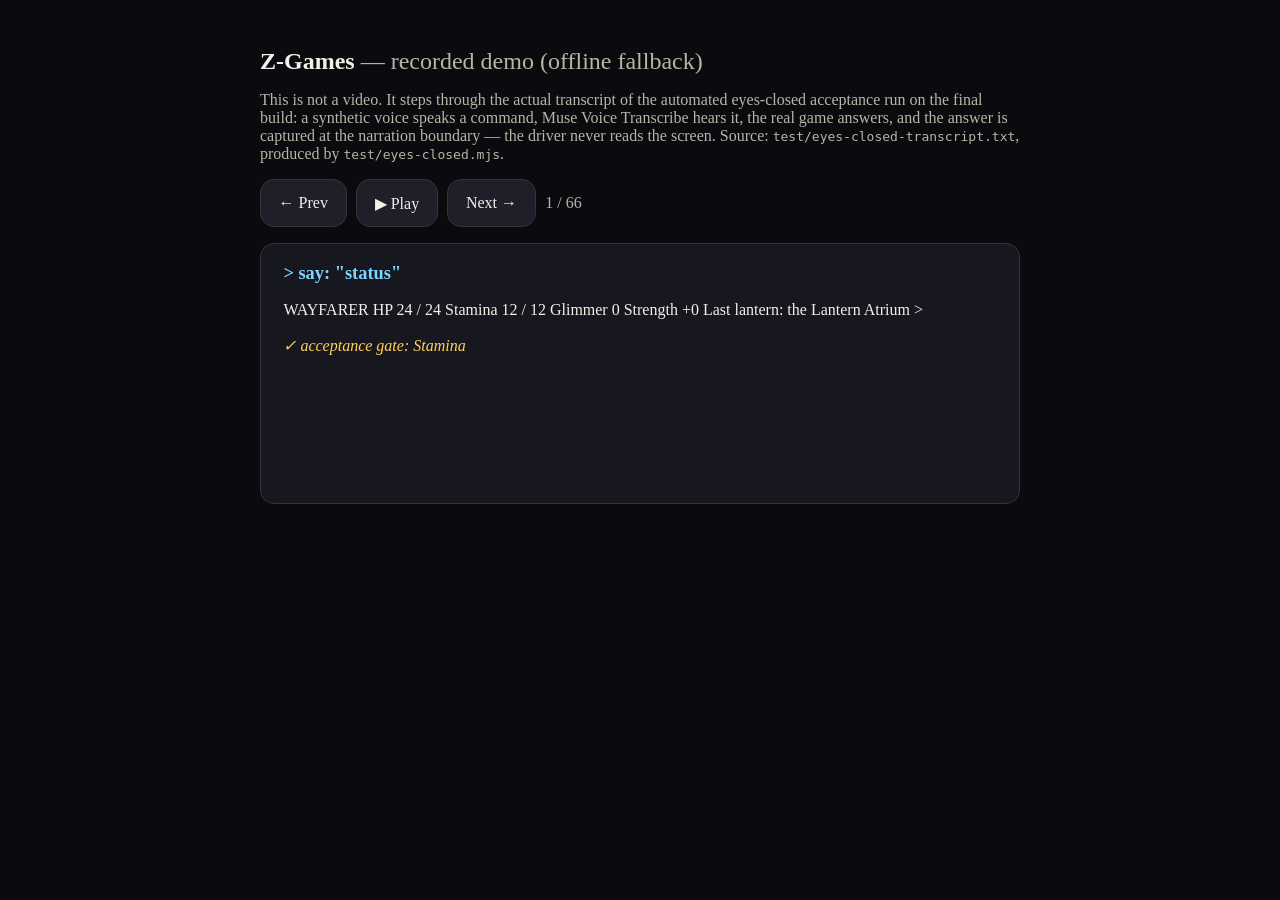
<file: demo/recorded-demo.html>
<!DOCTYPE html>
<html lang="en">
<head>
<meta charset="utf-8">
<meta name="viewport" content="width=device-width, initial-scale=1">
<title>Z-Games — recorded demo (offline fallback)</title>
<style>
  body { background: #0b0b0f; color: #f2f0e9; font-family: Georgia, serif; margin: 0; padding: 2em 1em; }
  main { max-width: 760px; margin: 0 auto; }
  h1 { font-size: 1.5em; } .thin { color: #b9b4a6; font-weight: normal; }
  .card { background: #17171f; border: 1px solid #34343f; border-radius: 14px; padding: 1.2em 1.4em; min-height: 220px; }
  .cmd { color: #7fd4ff; font-weight: bold; font-size: 1.15em; }
  .heard { white-space: pre-wrap; line-height: 1.6; margin-top: 0.8em; }
  .gate { color: #ffd257; margin-top: 0.8em; font-style: italic; }
  .bar { display: flex; gap: 0.6em; margin: 1em 0; flex-wrap: wrap; }
  button { background: #1f1f2a; color: inherit; border: 1px solid #34343f; border-radius: 14px; padding: 0.6em 1.1em; font: inherit; cursor: pointer; min-height: 48px; }
  button:hover { border-color: #ffd257; }
  .count { color: #b9b4a6; align-self: center; }
</style>
</head>
<body>
<main>
  <h1>Z-Games <span class="thin">— recorded demo (offline fallback)</span></h1>
  <p class="thin">This is not a video. It steps through the actual transcript of the automated
  eyes-closed acceptance run on the final build: a synthetic voice speaks a command, Muse Voice
  Transcribe hears it, the real game answers, and the answer is captured at the narration boundary —
  the driver never reads the screen. Source: <code>test/eyes-closed-transcript.txt</code>,
  produced by <code>test/eyes-closed.mjs</code>.</p>
  <div class="bar">
    <button id="prev" type="button">← Prev</button>
    <button id="play" type="button">▶ Play</button>
    <button id="next" type="button">Next →</button>
    <span class="count" id="count"></span>
  </div>
  <div class="card">
    <div class="cmd" id="cmd"></div>
    <div class="heard" id="heard"></div>
    <div class="gate" id="gate"></div>
  </div>
</main>
<script>
  const steps = [{"cmd":"status","heard":"WAYFARER HP 24 / 24 Stamina 12 / 12 Glimmer 0 Strength +0 Last lantern: the Lantern Atrium >","gate":"Stamina"},{"cmd":"help","heard":"THE LANTERN BELOW -- how to play Move with compass directions (NORTH, SOUTH, EAST, WEST, UP, DOWN). LOOK and EXAMINE tell you what","gate":"STATUS"},{"cmd":"look","heard":"Lantern Atrium A round chamber of cold, well-fitted stone, older than the city above it. In the centre a wayfarer's lantern burns","gate":"Lantern Atrium"},{"cmd":"north","heard":"Sunken Steps A broad stair drowned in its own dust, descending out of the Atrium's light. Shelf-husks line the walls -- this was a","gate":"Sunken Steps"},{"cmd":"strike","heard":"You strike the Archive Thrall for 4 damage. (HP 21/24, Stamina 9/12, Glimmer 0) The Archive Thrall raises its rusted blade high ov","gate":"Thrall"},{"cmd":"evade","heard":"You coil, ready to slip the next blow entirely. (HP 21/24, Stamina 8/12, Glimmer 0) The Archive Thrall brings the blade down with","gate":"Thrall"},{"cmd":"heavy strike","heard":"The Archive Thrall is exposed -- you punish it. You strike the Archive Thrall for 12 damage. (HP 21/24, Stamina 2/12, Glimmer 0) T","gate":"comes apart"},{"cmd":"east","heard":"That's not a verb I recognise. >","gate":"Dusty Gallery"},{"cmd":"read tablet","heard":"That's not a verb I recognise. >"},{"cmd":"examine tablet","heard":"That's not a verb I recognise. >","gate":"did not lose the light"},{"cmd":"search crack","heard":"You can't see any such thing. >","gate":"glimmer"},{"cmd":"take glimmer","heard":"You gather the cache. +25 glimmer. (Glimmer 55) >","gate":"You gather the cache|Taken"},{"cmd":"inventory","heard":"You're carrying nothing. >","gate":"carrying"},{"cmd":"west","heard":"Sunken Steps A broad stair drowned in its own dust, descending out of the Atrium's light. Shelf-husks line the walls -- this was a","gate":"Sunken Steps"},{"cmd":"south","heard":"Lantern Atrium A round chamber of cold, well-fitted stone, older than the city above it. In the centre a wayfarer's lantern burns","gate":"Lantern Atrium"},{"cmd":"rest","heard":"You rest in the lantern light. Wounds close; the dark resets its pieces. (HP 24/24, Stamina 12/12, Glimmer 55) The lantern will al","gate":"You rest in the lantern light"},{"cmd":"north","heard":"Sunken Steps A broad stair drowned in its own dust, descending out of the Atrium's light. Shelf-husks line the walls -- this was a","gate":"Sunken Steps"},{"cmd":"north","heard":"Flooded Stacks Ankle-deep black water between drowned shelving. Every step sets the whole room gently sloshing, and the shelves an","gate":"Flooded Stacks"},{"cmd":"attack sentinel","heard":"You strike the Rusted Sentinel for 4 damage. (HP 17/24, Stamina 9/12, Glimmer 55) The Rusted Sentinel swings its halberd in a slow","gate":"Sentinel"},{"cmd":"strike","heard":"You strike the Rusted Sentinel for 4 damage. (HP 13/24, Stamina 6/12, Glimmer 55) The Rusted Sentinel drags its halberd back throu","gate":"Sentinel"},{"cmd":"guard","heard":"You set your feet and raise your guard. (Stamina recovers.) (HP 13/24, Stamina 10/12, Glimmer 55) The Rusted Sentinel sweeps the h","gate":"raise your guard|set your feet"},{"cmd":"heavy strike","heard":"The Rusted Sentinel is exposed -- you punish it. You strike the Rusted Sentinel for 12 damage. (HP 13/24, Stamina 4/12, Glimmer 55","gate":"Sentinel"},{"cmd":"strike","heard":"You strike the Rusted Sentinel for 4 damage. (HP 13/24, Stamina 1/12, Glimmer 55) The Rusted Sentinel comes apart like wet paper.","gate":"comes apart"},{"cmd":"east","heard":"That's not a verb I recognise. >","gate":"Lever Chamber"},{"cmd":"pull lever","heard":"That's not a verb I recognise. >"},{"cmd":"push lever","heard":"The lever goes over with a clang that walks through the pipes and comes back as a sigh. Somewhere north, the iron door unlocks. >","gate":"goes over with a clang|already over"},{"cmd":"west","heard":"Flooded Stacks Ankle-deep black water between drowned shelving. Every step sets the whole room gently sloshing, and the shelves an","gate":"Flooded Stacks"},{"cmd":"open iron door","heard":"You open the iron door. >","gate":"You open the iron door|already open"},{"cmd":"north","heard":"Bell Approach A gallery hung with small, careful bells, each labelled with the name of a silence. The Bell Archive waits north. In","gate":"Bell Approach"},{"cmd":"open shaft","heard":"You can't see any such thing. >","gate":"haul the bar aside"},{"cmd":"down","heard":"Lantern Atrium A round chamber of cold, well-fitted stone, older than the city above it. In the centre a wayfarer's lantern burns","gate":"Atrium|Steps"},{"cmd":"up","heard":"Bell Approach A gallery hung with small, careful bells, each labelled with the name of a silence. The Bell Archive waits north. In","gate":"Bell Approach"},{"cmd":"strengthen health","heard":"Warmth settles in your chest. Maximum HP is now 28. (Rest to fill it.) >","gate":"Maximum HP is now"},{"cmd":"rest","heard":"You rest in the lantern light. Wounds close; the dark resets its pieces. (HP 28/28, Stamina 12/12, Glimmer 65) The lantern will al","gate":"You rest in the lantern light"},{"cmd":"north","heard":"Bell Archive The last room of the world that remembers itself. Shelves rise into blackness, full of bells instead of books -- ever","gate":"Bell Archive"},{"cmd":"wait","heard":"You hold your ground and catch your breath, eyes on the Bell Warden. (HP 23/28, Stamina 12/12, Glimmer 65) The Bell Warden raises"},{"cmd":"wait","heard":"You hold your ground and catch your breath, eyes on the Bell Warden. (HP 23/28, Stamina 12/12, Glimmer 65) The bell-hammer comes d"},{"cmd":"repeat","heard":"The fight, as it stands: the Bell Warden has 36 of 36 HP left. It is EXPOSED: strike now for bonus damage. (HP 12/28, Stamina 12/1"},{"cmd":"wait","heard":"You hold your ground and catch your breath, eyes on the Bell Warden. (HP 12/28, Stamina 12/12, Glimmer 65) The Bell Warden rings a"},{"cmd":"wait","heard":"You hold your ground and catch your breath, eyes on the Bell Warden. (HP 12/28, Stamina 12/12, Glimmer 65) The bell-hammer flicker"},{"cmd":"wait","heard":"You hold your ground and catch your breath, eyes on the Bell Warden. (HP 4/28, Stamina 12/12, Glimmer 65) The Bell Warden's should"},{"cmd":"wait","heard":"You hold your ground and catch your breath, eyes on the Bell Warden. (HP 4/28, Stamina 12/12, Glimmer 65) The Bell Warden swings t"},{"cmd":"status","heard":"WAYFARER HP 28 / 28 Stamina 12 / 12 Glimmer 0 Strength +0 Last lantern: the Bell Approach Fallen glimmer waiting: 65 >","gate":"Glimmer\\s+0"},{"cmd":"north","heard":"Bell Archive The last room of the world that remembers itself. Shelves rise into blackness, full of bells instead of books -- ever","gate":"Bell Archive"},{"cmd":"take glimmer","heard":"You can't see any such thing. >"},{"cmd":"take all","heard":"your fallen glimmer: You gather yourself back up. +65 glimmer recovered. (Glimmer 65) The bell-hammer comes down like the end of a","gate":"glimmer recovered"},{"cmd":"south","heard":"Bell Approach A gallery hung with small, careful bells, each labelled with the name of a silence. The Bell Archive waits north. In","gate":"Bell Approach"},{"cmd":"rest","heard":"You rest in the lantern light. Wounds close; the dark resets its pieces. (HP 28/28, Stamina 12/12, Glimmer 65) The lantern will al","gate":"lantern"},{"cmd":"north","heard":"Bell Archive The last room of the world that remembers itself. Shelves rise into blackness, full of bells instead of books -- ever","gate":"Bell Archive"},{"cmd":"strike","heard":"You strike the Bell Warden for 4 damage. (HP 23/28, Stamina 9/12, Glimmer 65) The Bell Warden raises the bell-hammer to its full h","gate":"Warden"},{"cmd":"guard","heard":"You set your feet and raise your guard. (Stamina recovers.) (HP 23/28, Stamina 12/12, Glimmer 65) The bell-hammer comes down like","gate":"Warden"},{"cmd":"heavy strike","heard":"The Bell Warden is exposed -- you punish it. You strike the Bell Warden for 12 damage. (HP 23/28, Stamina 6/12, Glimmer 65) The Be","gate":"Warden"},{"cmd":"wait","heard":"You hold your ground and catch your breath, eyes on the Bell Warden. (HP 23/28, Stamina 9/12, Glimmer 65) The Bell Warden rings a"},{"cmd":"guard","heard":"You set your feet and raise your guard. (Stamina recovers.) (HP 23/28, Stamina 12/12, Glimmer 65) The bell-hammer flickers, near a"},{"cmd":"heavy strike","heard":"The Bell Warden is exposed -- you punish it. You strike the Bell Warden for 12 damage. (HP 23/28, Stamina 6/12, Glimmer 65) Deep i","gate":"Warden"},{"cmd":"strike","heard":"You strike the Bell Warden for 4 damage. (HP 23/28, Stamina 3/12, Glimmer 65) The Bell Warden swings the bell-hammer, and the toll"},{"cmd":"wait","heard":"You hold your ground and catch your breath, eyes on the Bell Warden. (HP 18/28, Stamina 4/12, Glimmer 65) The bell-hammer rises to"},{"cmd":"guard","heard":"You set your feet and raise your guard. (Stamina recovers.) (HP 18/28, Stamina 8/12, Glimmer 65) The bell-hammer comes down like a"},{"cmd":"strike","heard":"You strike the Bell Warden for 4 damage. (HP 18/28, Stamina 5/12, Glimmer 65) The Bell Warden comes apart like wet paper. +120 gli","gate":"comes apart"},{"cmd":"take core","heard":"You lift the Lantern Core, and the dark of Veyra -- drawer by drawer, bell by bell -- begins, quietly, to give the light back. THE","gate":"THE LANTERN BELOW IS LIT"},{"cmd":"look","heard":"Bedroom (in the trunk) You have hidden yourself in a trunk, which is currently closed. You can peek through the keyhole, if you so","gate":"trunk"},{"cmd":"peek through keyhole","heard":"You peek, but no, she isn't here yet. You'll have to wait a bit longer. >","gate":"peek"},{"cmd":"save","heard":"Ok. >","gate":"Ok\\."},{"cmd":"wait","heard":"Time passes. >"},{"cmd":"restore","heard":"Ok. >"},{"cmd":"look","heard":"Bedroom (in the trunk) You have hidden yourself in a trunk, which is currently closed. You can peek through the keyhole, if you so","gate":"trunk"}];
  let i = 0, timer = null;
  function show() {
    const s = steps[i];
    document.getElementById('cmd').textContent = s.cmd ? '> say: "' + s.cmd + '"' : '';
    document.getElementById('heard').textContent = s.heard || '';
    document.getElementById('gate').textContent = s.gate ? '✓ acceptance gate: ' + s.gate : '';
    document.getElementById('count').textContent = (i + 1) + ' / ' + steps.length;
  }
  function step(d) { i = Math.min(steps.length - 1, Math.max(0, i + d)); show(); }
  document.getElementById('prev').onclick = () => step(-1);
  document.getElementById('next').onclick = () => step(1);
  document.getElementById('play').onclick = (e) => {
    if (timer) { clearInterval(timer); timer = null; e.target.textContent = '▶ Play'; return; }
    e.target.textContent = '⏸ Pause';
    timer = setInterval(() => { if (i >= steps.length - 1) { clearInterval(timer); timer = null; document.getElementById('play').textContent = '▶ Play'; return; } step(1); }, 4200);
  };
  show();
</script>
</body>
</html>
</file>
